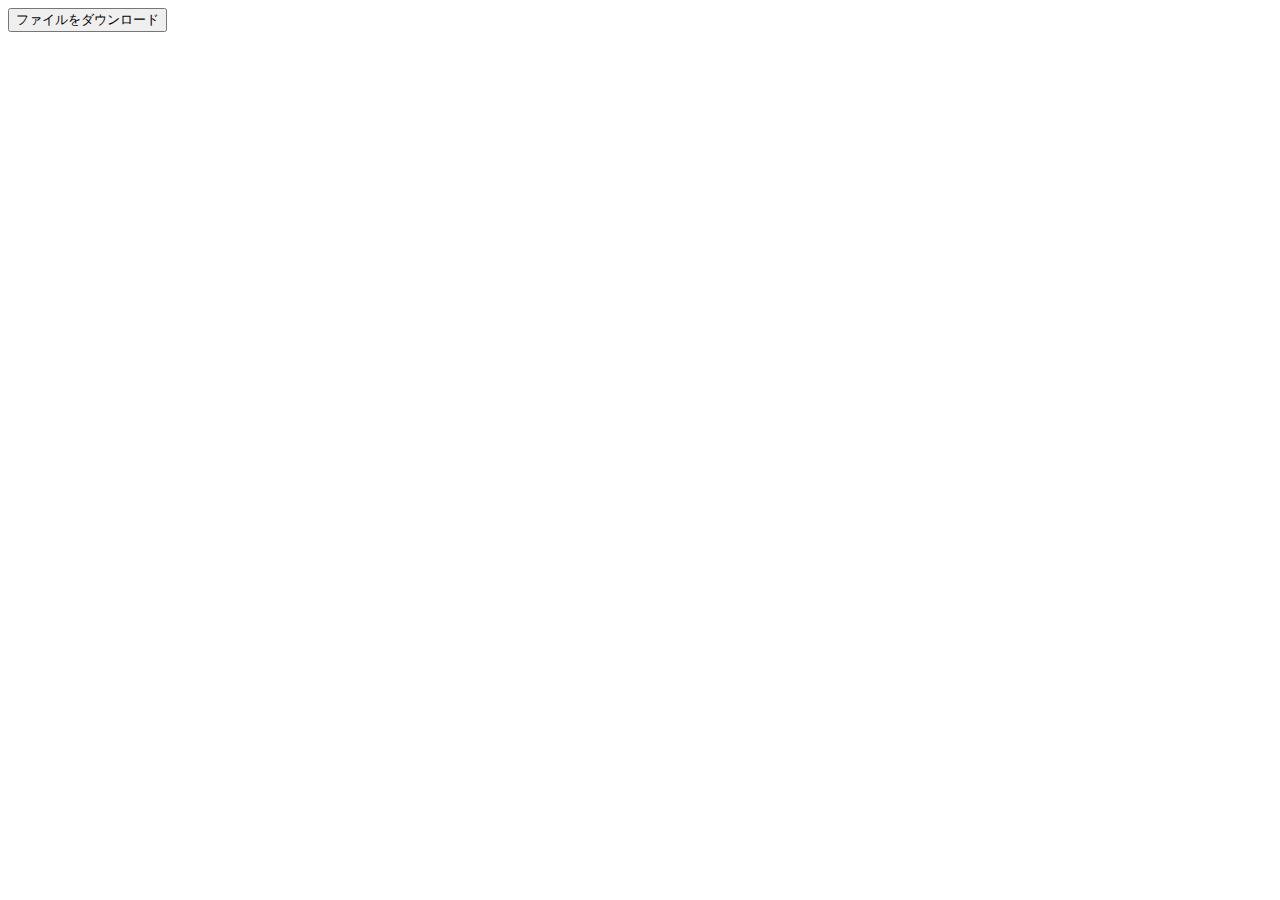
<file: test.html>
<!DOCTYPE html>
<html>

<head>
    <title>Wikimedia Commonsファイルダウンロード</title>
</head>

<body>
    <button id="downloadButton">ファイルをダウンロード</button>
    <img id="imageArea">

    <script>
        // ダウンロードしたいファイルの情報
        const fileTitle = 'File:高砂市市ノ池公園遊具（複合遊具）２.jpg'; // ファイルのタイトルを指定
        const thumbnailWidth = 320; // サムネイルの幅を指定
        const apiUrl = `https://commons.wikimedia.org/w/api.php?action=query&titles=${fileTitle}&format=json&prop=imageinfo&iiprop=url|extmetadata&origin=*&iiurlwidth=${thumbnailWidth}`;

        document.getElementById('downloadButton').addEventListener('click', () => {
            // Wikimedia Commons APIからファイルのURLを取得
            console.log(apiUrl);
            fetch(apiUrl)
                .then(response => response.json())
                .then(data => {
                    const pages = data.query.pages;
                    const pageId = Object.keys(pages)[0];
                    const fileUrl = pages[pageId].imageinfo[0].thumburl;
                    const a = document.getElementById('imageArea');
                    console.log(fileUrl);
                    a.src = fileUrl;
                })
                .catch(error => {
                    console.error('ファイルのダウンロードに失敗しました。', error);
                });
        });
    </script>
</body>

</html>
</file>
